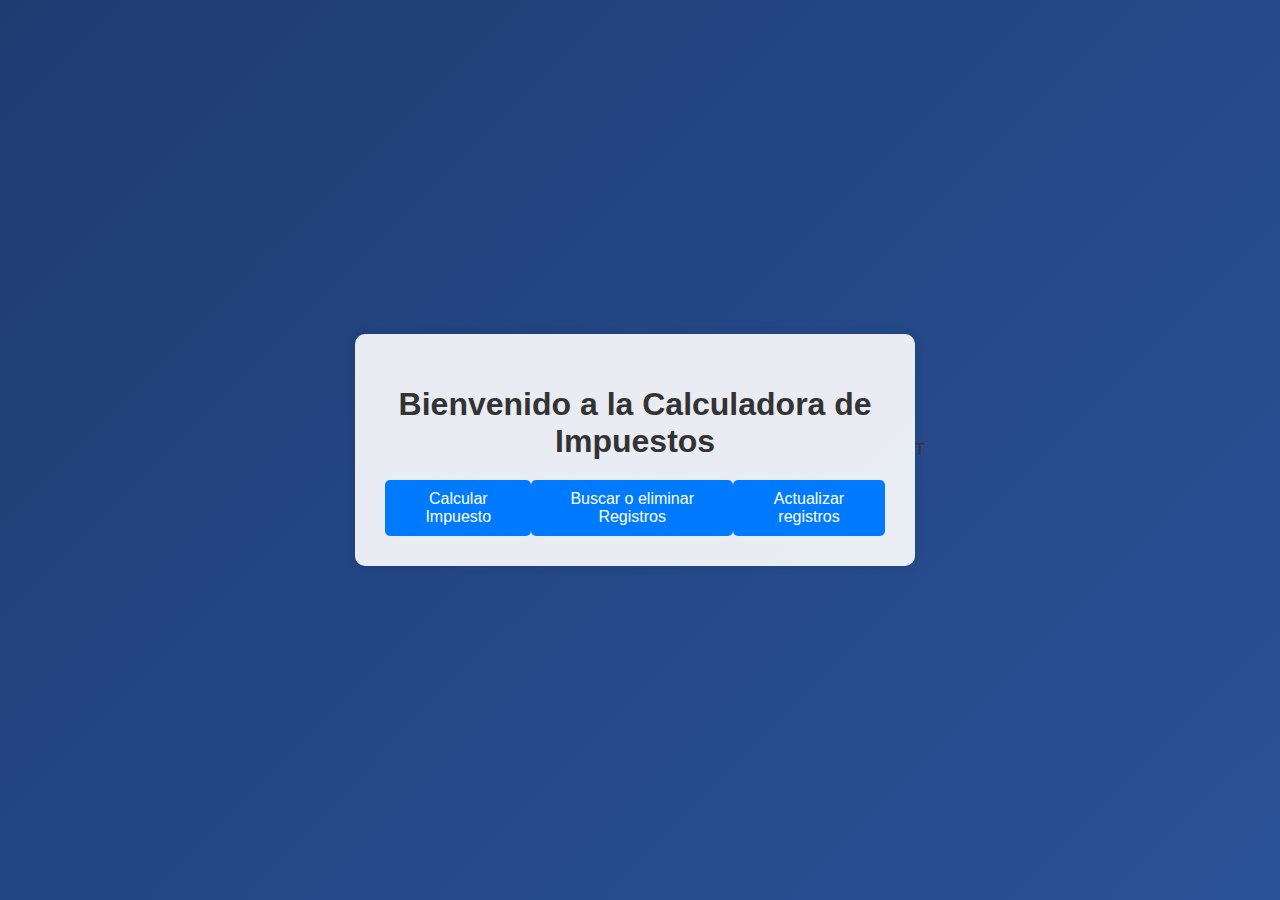
<file: templates/index.html>
<!DOCTYPE html>
<html lang="es">
<head>
    <meta charset="UTF-8">
    <meta name="viewport" content="width=device-width, initial-scale=1.0">
    <title>Calculadora de Impuestos</title>
    <link rel="stylesheet" href="styles.css">
</head>
<body>
    <div class="container">
        <h1>Bienvenido a la Calculadora de Impuestos</h1>
        <div class="button-container">
            <button onclick="location.href='/form'">Calcular Impuesto</button>
            <button onclick="location.href='/id_form'">Buscar o eliminar Registros</button>
            <button onclick="location.href='/update_record_form'">Actualizar registros</button>
        </div>
    </div>
</body>
</html>
T
</file>
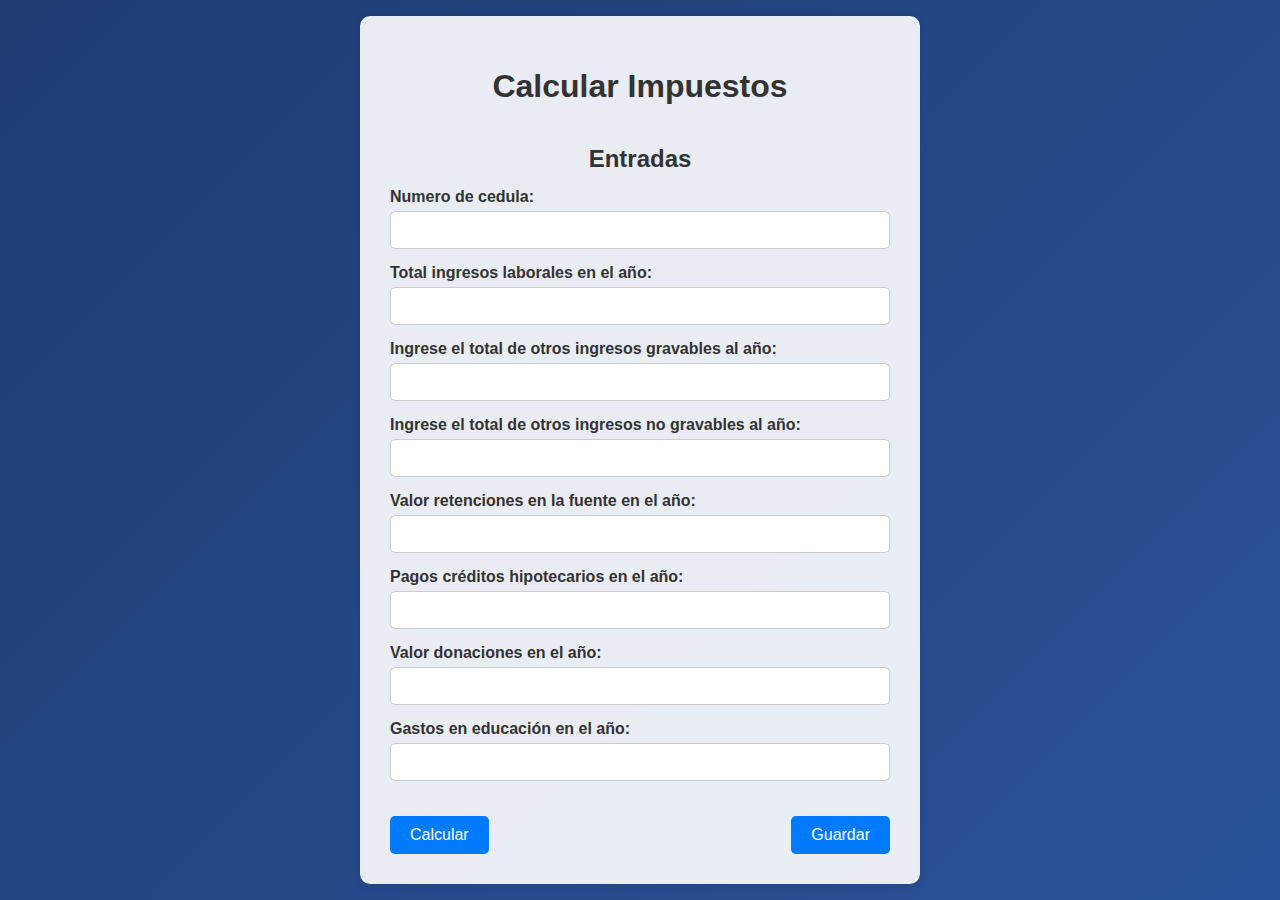
<file: templates/form.html>
<!DOCTYPE html>
<html lang="es">
<head>
    <meta charset="UTF-8">
    <meta name="viewport" content="width=device-width, initial-scale=1.0">
    <title>Calcular Impuestos</title>
    <link rel="stylesheet" href="styles.css">
</head>
<body>
    <div class="container">
        <h1>Calcular Impuestos</h1>
        <form id="taxForm">
            <h2>Entradas</h2>
             <div class="form-group">
                <label for="id">Numero de cedula:</label>
                <input type="number" id="id" name="id" step="0.01" required>
            </div>
            <div class="form-group">
                <label for="total_labor_income_per_year">Total ingresos laborales en el año:</label>
                <input type="number" id="total_labor_income_per_year" name="total_labor_income_per_year" step="0.01" required>
            </div>
            <div class="form-group">
                <label for="other_taxable_income_per_year">Ingrese el total de otros ingresos gravables al año:</label>
                <input type="number" id="other_taxable_income_per_year" name="other_taxable_income_per_year" step="0.01" required>
            </div>
             <div class="form-group">
                <label for="other_non_taxable_income_per_year">Ingrese el total de otros ingresos no gravables al año:</label>
                <input type="number" id="other_non_taxable_income_per_year" name="other_non_taxable_income_per_year" step="0.01" required>
            </div>
            <div class="form-group">
                <label for="source_retention_value_per_year">Valor retenciones en la fuente en el año:</label>
                <input type="number" id="source_retention_value_per_year" name="source_retention_value_per_year" step="0.01" required>
            </div>

            <div class="form-group">
                <label for="mortgage_loan_payment_per_year">Pagos créditos hipotecarios en el año:</label>
                <input type="number" id="mortgage_loan_payment_per_year" name="mortgage_loan_payment_per_year" step="0.01" required>
            </div>
            <div class="form-group">
                <label for="donation_value_per_year">Valor donaciones en el año:</label>
                <input type="number" id="donation_value_per_year" name="donation_value_per_year" step="0.01" required>
            </div>
            <div class="form-group">
                <label for="educational_expenses_per_year">Gastos en educación en el año:</label>
                <input type="number" id="educational_expenses_per_year" name="educational_expenses_per_year" step="0.01" required>
            </div>
            <div class="button-container">
                <button type="submit" formaction="/calculate_fee">Calcular</button>
                <button type="submit" formaction="/create_record">Guardar</button>
            </div>
        </form>
    </div>
</body>
</html>
</file>
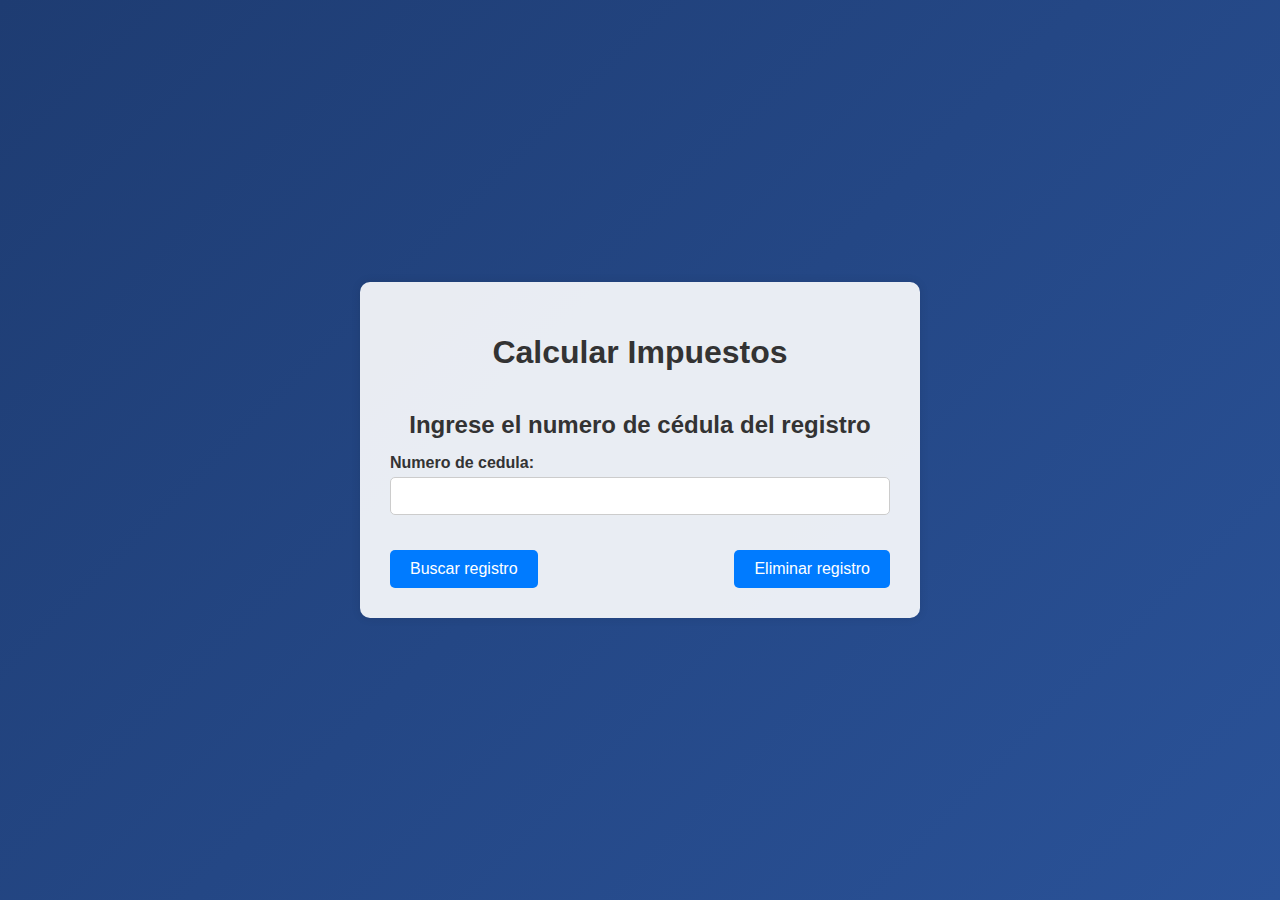
<file: templates/id_form.html>
<!DOCTYPE html>
<html lang="es">
<head>
    <meta charset="UTF-8">
    <meta name="viewport" content="width=device-width, initial-scale=1.0">
    <title>Calcular Impuestos</title>
    <link rel="stylesheet" href="styles.css">
</head>
<body>
    <div class="container">
        <h1>Calcular Impuestos</h1>
        <form id="taxForm">
            <h2>Ingrese el numero de cédula del registro</h2>
            <div class="form-group">
                <label for="id">Numero de cedula:</label>
                <input type="number" id="id" name="id" step="0.01" required>
            </div>
            <div class="button-container">
                <button type="submit" formaction="/search_record">Buscar registro</button>
                <button type="submit" formaction="/delete_record">Eliminar registro</button>
            </div>
        </form>
    </div>
</body>
</html>
</file>
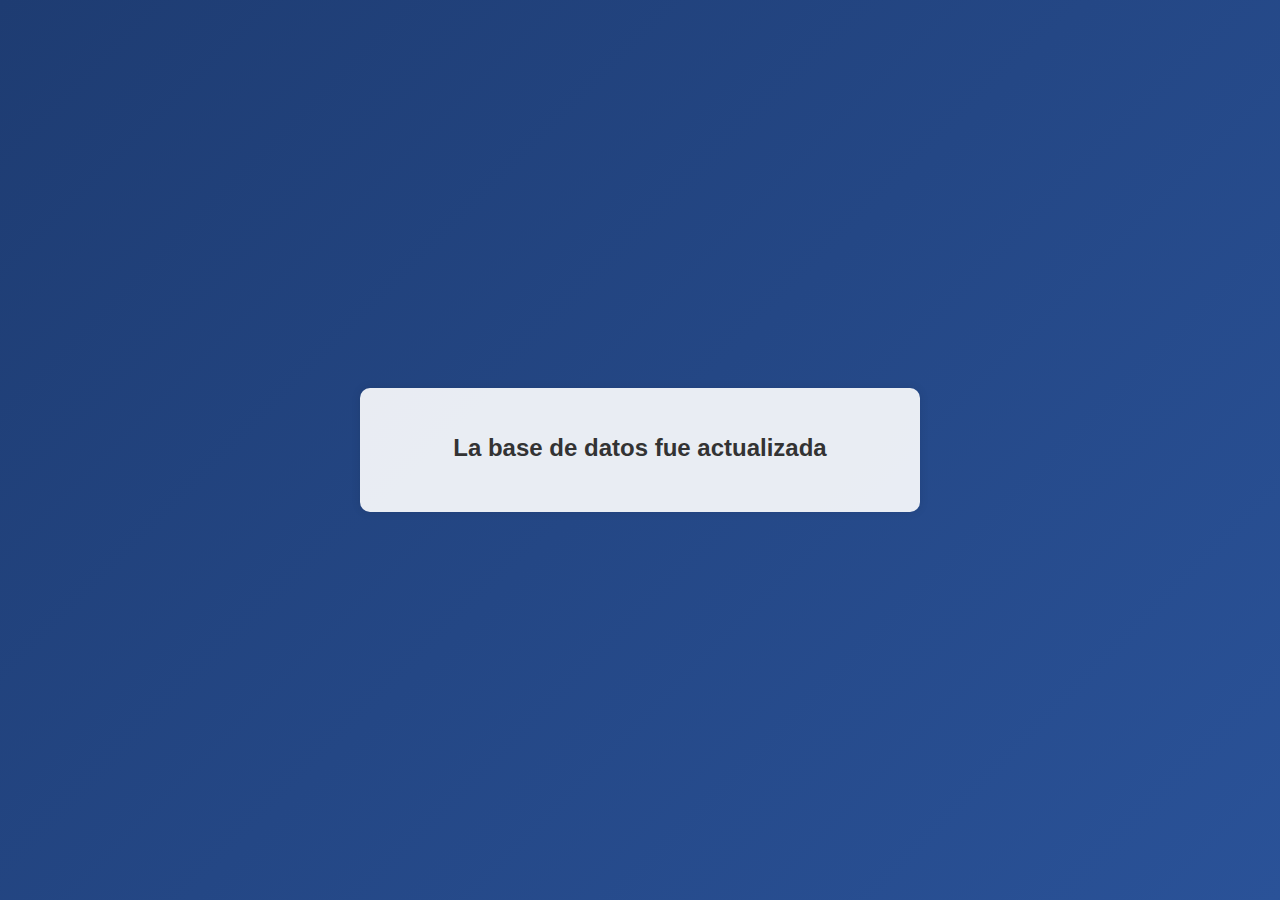
<file: templates/update_record.html>
<!DOCTYPE html>
<html lang="es">
<head>
    <meta charset="UTF-8">
    <meta name="viewport" content="width=device-width, initial-scale=1.0">
    <link rel="stylesheet" href="styles.css">
    <title>La base de datos fue actualizada</title>
</head>
<body>
    <div class="container">
        <h1 id="message">La base de datos fue actualizada</h1>
    </div>
</body>
</html>
</file>
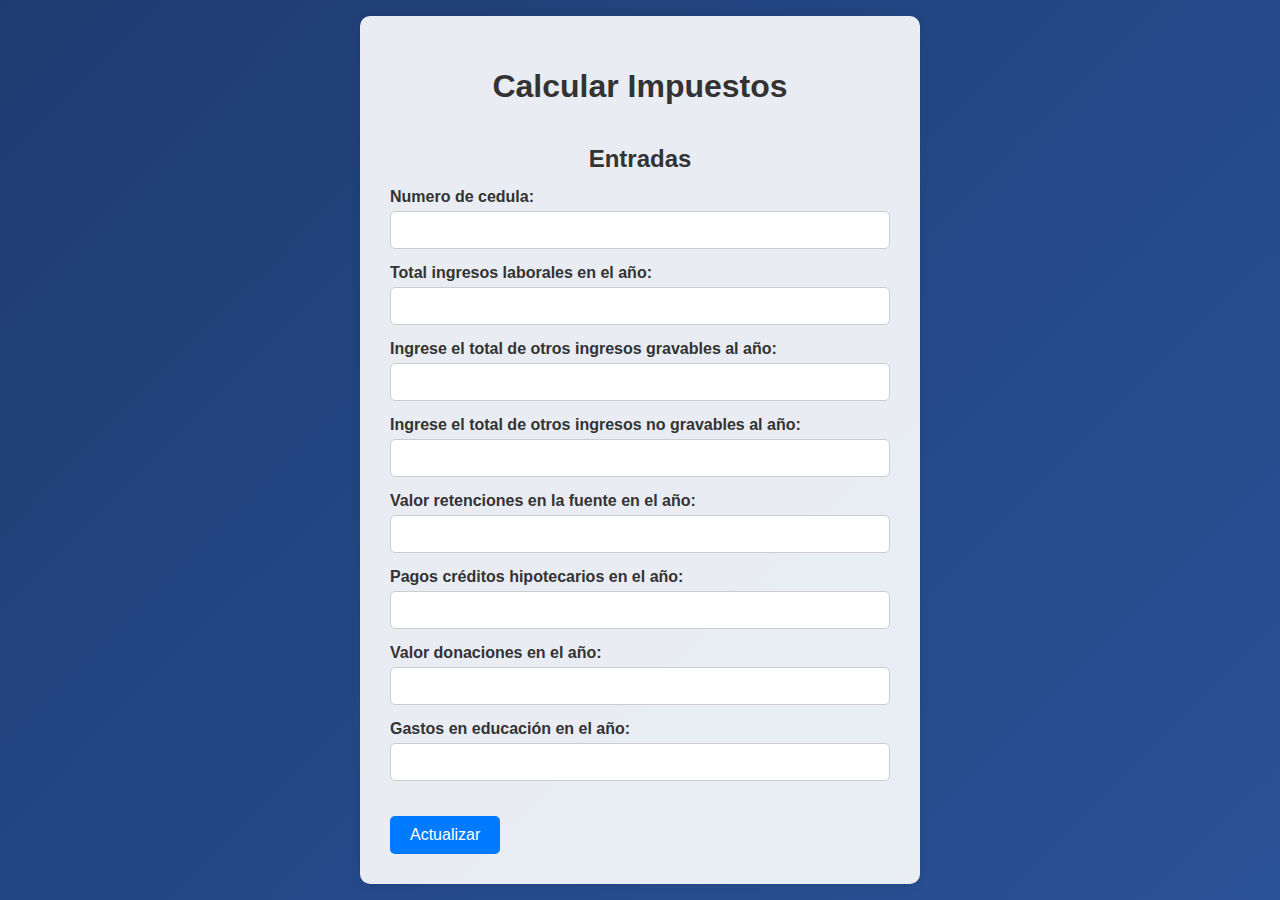
<file: templates/update_record_form.html>
<!DOCTYPE html>
<html lang="es">
<head>
    <meta charset="UTF-8">
    <meta name="viewport" content="width=device-width, initial-scale=1.0">
    <title>Calcular Impuestos</title>
    <link rel="stylesheet" href="styles.css">
</head>
<body>
    <div class="container">
        <h1>Calcular Impuestos</h1>
        <form id="taxForm">
            <h2>Entradas</h2>
             <div class="form-group">
                <label for="id">Numero de cedula:</label>
                <input type="number" id="id" name="id" step="0.01" required>
            </div>
            <div class="form-group">
                <label for="total_labor_income_per_year">Total ingresos laborales en el año:</label>
                <input type="number" id="total_labor_income_per_year" name="total_labor_income_per_year" step="0.01" required>
            </div>
            <div class="form-group">
                <label for="other_taxable_income_per_year">Ingrese el total de otros ingresos gravables al año:</label>
                <input type="number" id="other_taxable_income_per_year" name="other_taxable_income_per_year" step="0.01" required>
            </div>
             <div class="form-group">
                <label for="other_non_taxable_income_per_year">Ingrese el total de otros ingresos no gravables al año:</label>
                <input type="number" id="other_non_taxable_income_per_year" name="other_non_taxable_income_per_year" step="0.01" required>
            </div>
            <div class="form-group">
                <label for="source_retention_value_per_year">Valor retenciones en la fuente en el año:</label>
                <input type="number" id="source_retention_value_per_year" name="source_retention_value_per_year" step="0.01" required>
            </div>

            <div class="form-group">
                <label for="mortgage_loan_payment_per_year">Pagos créditos hipotecarios en el año:</label>
                <input type="number" id="mortgage_loan_payment_per_year" name="mortgage_loan_payment_per_year" step="0.01" required>
            </div>
            <div class="form-group">
                <label for="donation_value_per_year">Valor donaciones en el año:</label>
                <input type="number" id="donation_value_per_year" name="donation_value_per_year" step="0.01" required>
            </div>
            <div class="form-group">
                <label for="educational_expenses_per_year">Gastos en educación en el año:</label>
                <input type="number" id="educational_expenses_per_year" name="educational_expenses_per_year" step="0.01" required>
            </div>
            <div class="button-container">
                <button type="submit" formaction="/update_record">Actualizar</button>

            </div>
        </form>
    </div>
</body>
</html>
</file>
<file: templates/styles.css>
body {
    font-family: Arial, sans-serif;
    display: flex;
    justify-content: center;
    align-items: center;
    height: 100vh;
    margin: 0;
    background: linear-gradient(135deg, #1e3c72, #2a5298);
    color: #333;
}

.container {
    text-align: center;
    background: rgba(255, 255, 255, 0.9);
    padding: 30px;
    border-radius: 10px;
    box-shadow: 0 0 10px rgba(0, 0, 0, 0.1);
    max-width: 500px;
    width: 100%;
}

h1 {
    margin-bottom: 20px;
}

h2 {
    color: #333;
    margin-bottom: 15px;
}

form {
    display: flex;
    flex-direction: column;
}

.form-group {
    display: flex;
    flex-direction: column;
    text-align: left;
    margin-bottom: 15px;
}

label {
    font-weight: bold;
    margin-bottom: 5px;
}

input {
    padding: 10px;
    font-size: 14px;
    border: 1px solid #ccc;
    border-radius: 5px;
}

.button-container {
    display: flex;
    justify-content: space-between;
    margin-top: 20px;
}

button {
    padding: 10px 20px;
    font-size: 16px;
    color: white;
    background-color: #007bff;
    border: none;
    border-radius: 5px;
    cursor: pointer;
    transition: background-color 0.3s;
}

button:hover {
    background-color: #0056b3;
}

table {
    width: 100%;
    border-collapse: collapse;
}

table, th, td {
    border: 1px solid black;
}

th, td {
    padding: 8px;
    text-align: left;
}

#message {
    margin-bottom: 20px;
    font-size: 24px;
    font-weight: bold;
}
</file>
